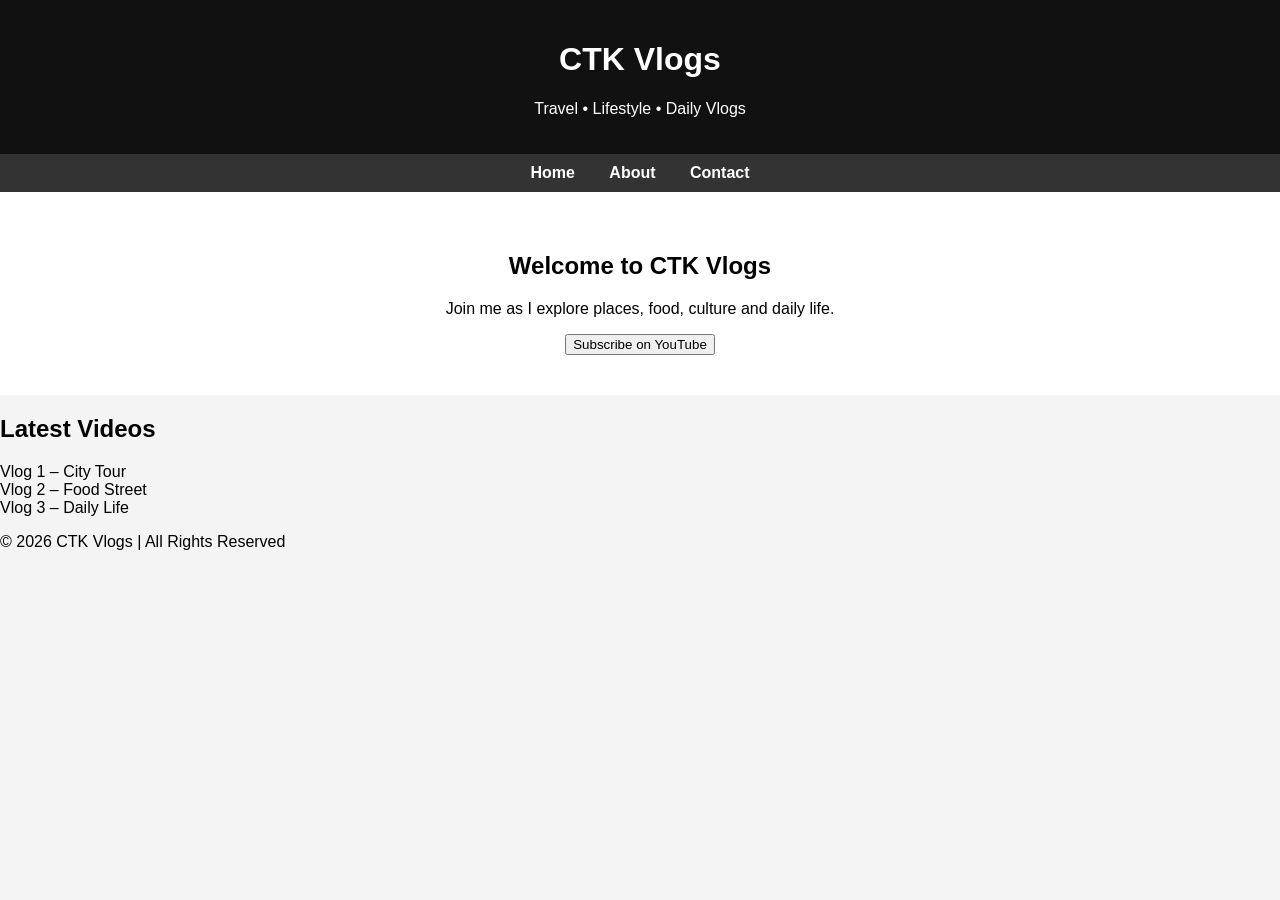
<file: ctk-repo/index.html>
<!DOCTYPE html>
<html lang="en">
<head>
<meta charset="UTF-8">
<meta name="viewport" content="width=device-width, initial-scale=1.0">
<title>CTK Vlogs</title>
<link rel="stylesheet" href="style.css">
</head>
<body>


<header>
<h1>CTK Vlogs</h1>
<p>Travel • Lifestyle • Daily Vlogs</p>
</header>


<nav>
<a href="index.html">Home</a>
<a href="about.html">About</a>
<a href="contact.html">Contact</a>
</nav>


<section class="hero">
<h2>Welcome to CTK Vlogs</h2>
<p>Join me as I explore places, food, culture and daily life.</p>
<button>Subscribe on YouTube</button>
</section>


<section class="videos">
<h2>Latest Videos</h2>
<div class="card">Vlog 1 – City Tour</div>
<div class="card">Vlog 2 – Food Street</div>
<div class="card">Vlog 3 – Daily Life</div>
</section>


<footer>
<p>© 2026 CTK Vlogs | All Rights Reserved</p>
</footer>


<script src="script.js"></script>
</body>
</html>
</file>
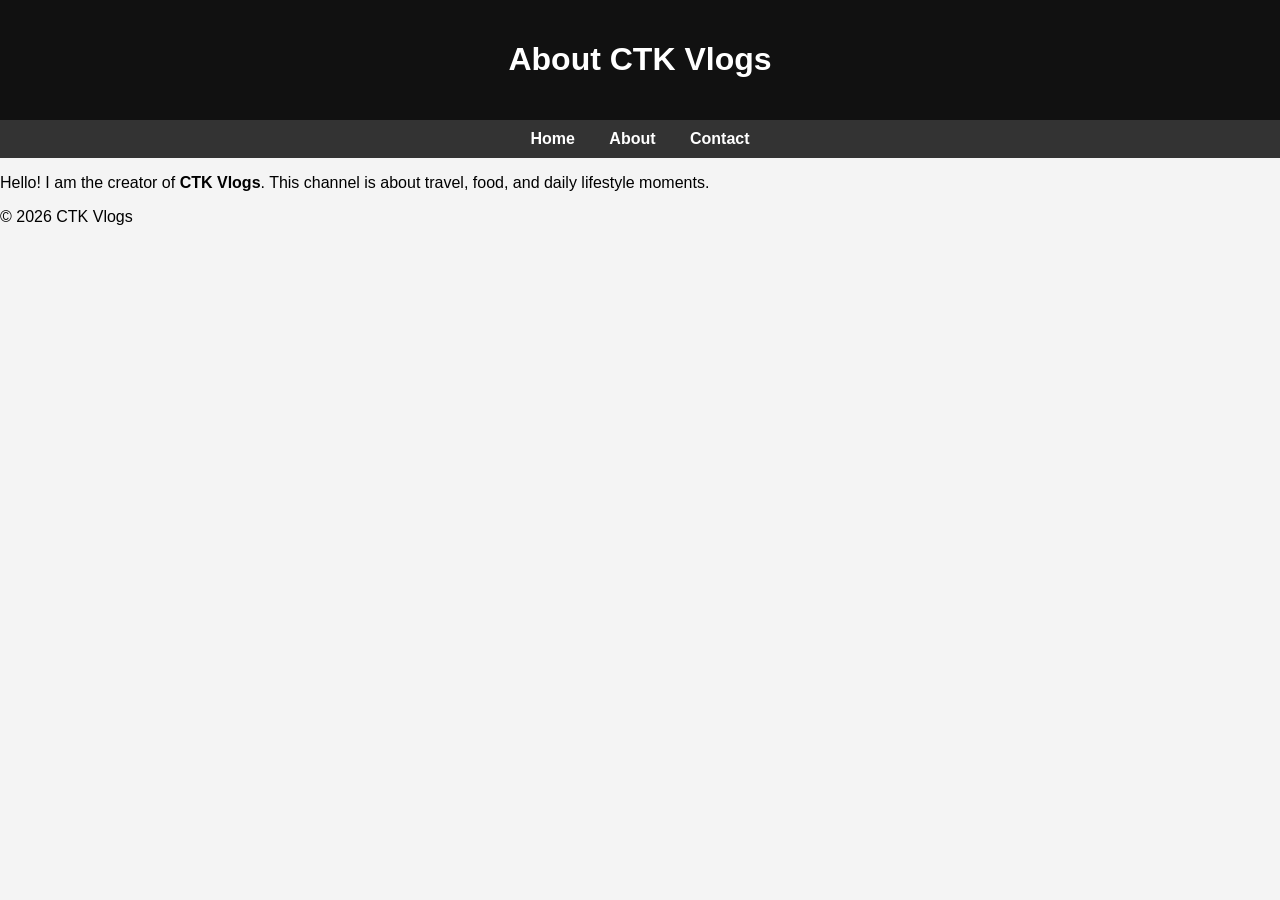
<file: ctk-repo/about.html>
<!DOCTYPE html>
<html lang="en">
<head>
<meta charset="UTF-8">
<meta name="viewport" content="width=device-width, initial-scale=1.0">
<title>About – CTK Vlogs</title>
<link rel="stylesheet" href="style.css">
</head>
<body>


<header>
<h1>About CTK Vlogs</h1>
</header>


<nav>
<a href="index.html">Home</a>
<a href="about.html">About</a>
<a href="contact.html">Contact</a>
</nav>


<section class="content">
<p>Hello! I am the creator of <strong>CTK Vlogs</strong>. This channel is about travel, food, and daily lifestyle moments.</p>
</section>


<footer>
<p>© 2026 CTK Vlogs</p>
</footer>


</body>
</html>
</file>
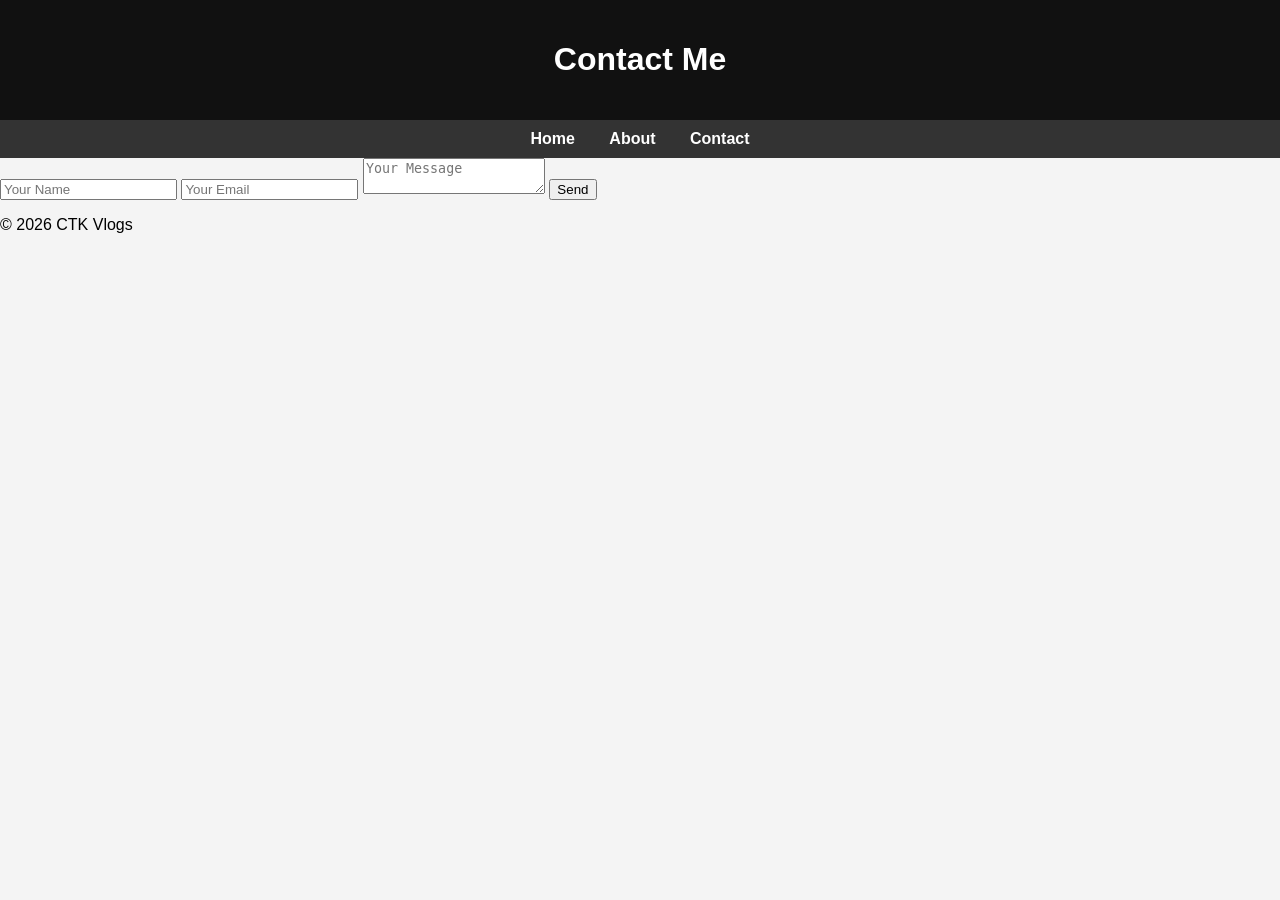
<file: ctk-repo/contact.html>
<!DOCTYPE html>
<html lang="en">
<head>
<meta charset="UTF-8">
<meta name="viewport" content="width=device-width, initial-scale=1.0">
<title>Contact – CTK Vlogs</title>
<link rel="stylesheet" href="style.css">
</head>
<body>


<header>
<h1>Contact Me</h1>
</header>


<nav>
<a href="index.html">Home</a>
<a href="about.html">About</a>
<a href="contact.html">Contact</a>
</nav>


<section class="content">
<form>
<input type="text" placeholder="Your Name" required>
<input type="email" placeholder="Your Email" required>
<textarea placeholder="Your Message"></textarea>
<button type="submit">Send</button>
</form>
</section>


<footer>
<p>© 2026 CTK Vlogs</p>
</footer>


</body>
</html>
</file>
<file: ctk-repo/style.css>
body {
margin: 0;
font-family: Arial, Helvetica, sans-serif;
background-color: #f4f4f4;
}


header {
background: #111;
color: white;
padding: 20px;
text-align: center;
}


nav {
background: #333;
padding: 10px;
text-align: center;
}


nav a {
color: white;
margin: 0 15px;
text-decoration: none;
font-weight: bold;
}


nav a:hover {
color: orange;
}


.hero {
padding: 40px;
text-align: center;
background: white;
}


}
</file>
